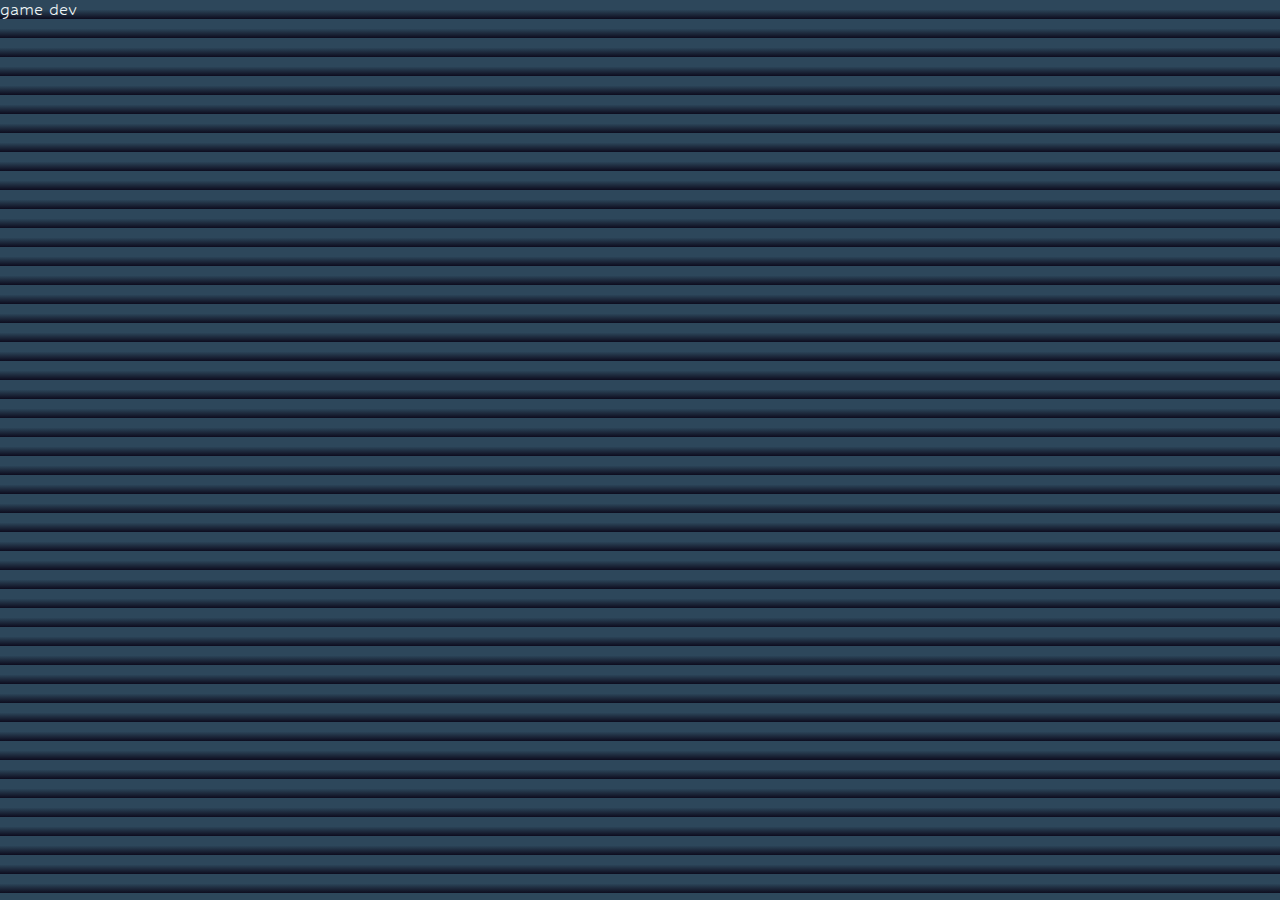
<file: gamedev.html>
<!DOCTYPE html>
<html style="background-color: plum;">
    <head>
        <meta name="viewport" content="width=device-width, initial-scale=1.0">
        <title>game dev ✦ chloe lin</title>
        <link rel="icon" href="assets/img/favicon.png">
        <link href='https://fonts.googleapis.com/css?family=Hubballi' rel='stylesheet'>
        <link rel="stylesheet" type="text/css" href="assets/css/style.css" />
        <script src="assets/js/script.js"></script>
    </head>
    <body>
        <p>game dev</p>
    </body>
</html>
</file>
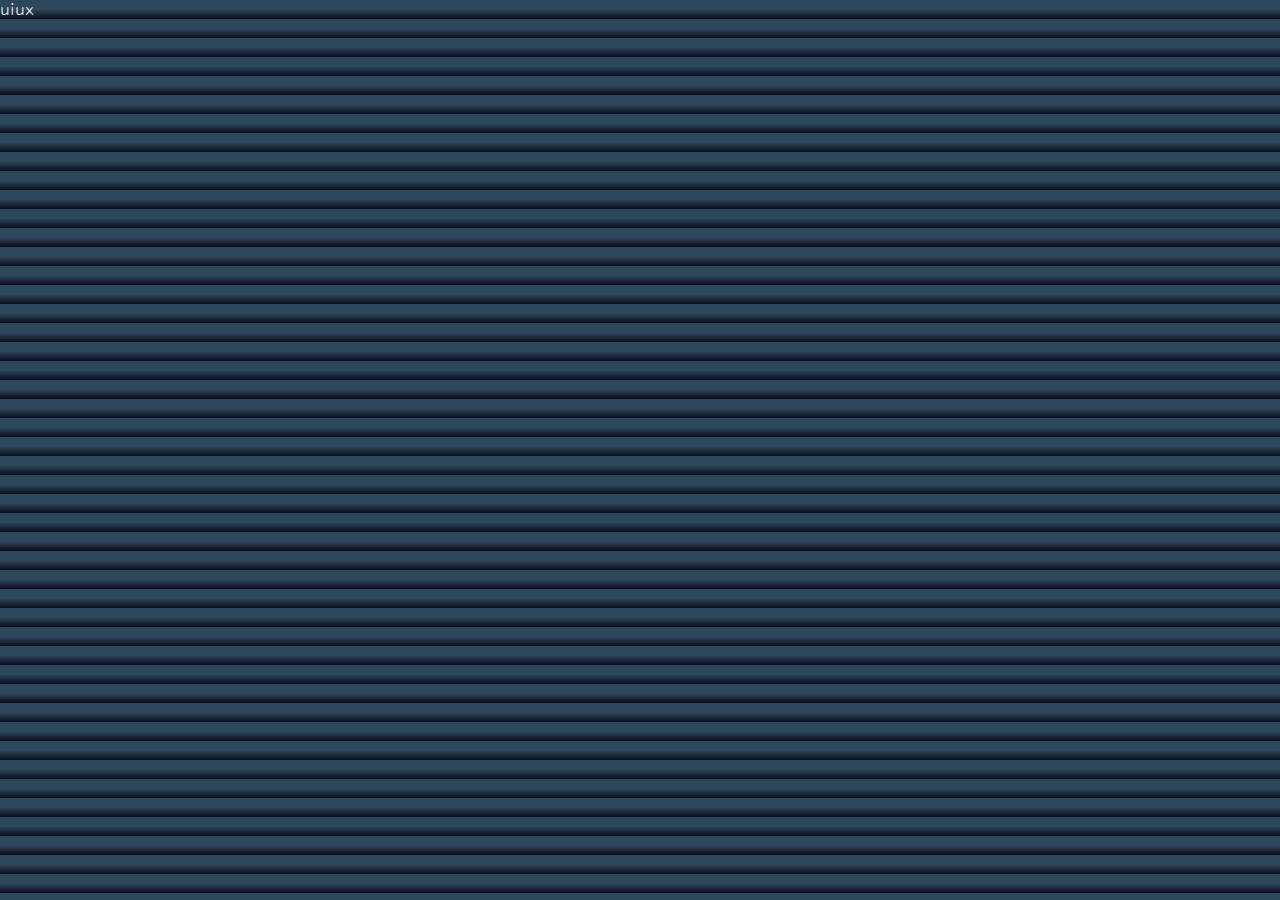
<file: uiux.html>
<!DOCTYPE html>
<html style="background-color: gold;">
    <head>
        <meta name="viewport" content="width=device-width, initial-scale=1.0">
        <title>ui/ux ✦ chloe lin</title>
        <link rel="icon" href="assets/img/favicon.png">
        <link href='https://fonts.googleapis.com/css?family=Hubballi' rel='stylesheet'>
        <link rel="stylesheet" type="text/css" href="assets/css/style.css" />
        <script src="assets/js/script.js"></script>
    </head>
    <body>
        <p>uiux</p>
    </body>
</html>
</file>
<file: assets/css/style.css>
:root {
    --main-bg: #2D475B;
    --bg-dark: #0d0c1e;
    --sky-dark: #548FAA;
    --sky-light: #CFB0B5;
    --text-color: #eff5f6;
    --moon-color: #fff;
    --moon-glow: rgba(214, 208, 197, 1); /* rgba format (https://rgbacolorpicker.com/hex-to-rgba) */
    --accent: #715c76;
}

* {
    margin: 0;
    padding: 0;
    box-sizing: border-box;
    transition: 0.2s linear
}

html {
    font-family: 'Hubballi';
    font-size: 20px;
    background: linear-gradient(var(--main-bg) 50%, var(--bg-dark));
    color: var(--text-color);
    cursor: none;
}

:hover {
    cursor: none;
}

@font-face {
    font-family: 'MoonTime-Regular';
    src: url('../fonts/MoonTime-Regular.ttf');
}

a {
    color: var(--text-color);
    text-decoration: none;
}

/*
MARK: upper section 
*/
.upper-section {
    position: relative;
    /* margin: 0; */
    padding: 0;
    background: linear-gradient(var(--sky-dark), var(--sky-light));
    height: 62vh;

    overflow: hidden;
}

h1 {
    font-size: 40px;
    margin: 0;
}

.navbar {
    text-align: right;
}

/* navbar individual text elements */
.navbar > ul > li {
    margin: 15px;
}

.navbar > ul > li > a:hover {
    color: var(--accent);
}

#moon {
    display: table;
    height: 35px;
    width: 35px;
    padding-bottom: 0;
    margin-left: auto;
    margin-right: auto;
    margin-top: 180px;
    background-color: var(--moon-color);
    -webkit-border-radius: 50%;
    -moz-border-radius: 50%;
    border-radius: 50%;
    box-shadow: 0 0 50px 1em var(--moon-glow);
}

.main-info {
    margin-top: 80px;
    padding: 20px 40px 10px 40px;
    color: white;
    text-align: center;
}

/* .subtitle {
} */

/* 
MARK: wave 
*/
.wave-divider {
    position: absolute;
    bottom: 0;
    left: 0;
    width: 100%;
    overflow: hidden;
    line-height: 0;
    transform: rotate(180deg);
    z-index: 1;
}

.wave-divider svg {
    position: relative;
    display: block;
    width: calc(120% + 1.3px);
    height: 103px;
    transform: rotateY(180deg);
}

.wave-divider .shape-fill {
    fill: var(--main-bg);
}

/* 
MARK: - lower section 
*/
.lower-section {
    position: relative;
    padding: 0;
    padding-bottom: 70px;
    margin: 0; 
    /* background-color: linear-gradient(var(--main-bg), var(--bg-dark)); */
}

#about-me-container  {
    display: flex;
    justify-content: center;
    align-items: center;
}

#about-me {
    max-width: 600px;
    margin: 140px 0px 140px 140px;
    font-size: 22px
}

#about-me p {
    padding: 10px;
}

#portrait {
    height: auto;
    width: auto;
    max-height: 300px;
    max-width: 300px;
}

#projects-header {
    margin: 0;
    padding-top: 40px;
    font-family: 'MoonTime-Regular';
    font-size: 70px;
    color: var(--text-color);
    text-align: center;
}

.column {
    display: inline-block;
    writing-mode: vertical-lr;

    padding: 10px;
    margin: 5px 20px;

    width: 150px;
    height: 600px;

    text-align: right;
    font-size: 40px;
    background-color: var(--sky-dark);
    color: var(--text-color);

    transition: 0.3s;
}

.column:hover {
    background-color: var(--sky-light);
    box-shadow: 0 0 50px 0.2em var(--accent);
    transition: 0.5s;
}

#category-links {
    width: 100%;
    color: var(--text-color);
    text-align: center;
}

#category-links .column {
    background-repeat: no-repeat;
    background-size: cover;
    background-blend-mode: hard-light;
    border-radius: 0.1rem;
}

#software {
    background: linear-gradient(rgba(45, 71, 91, 0), rgba(45, 71, 91, 0), rgba(45, 71, 91, 1)), url('../img/preview/software-preview.png');
}

#games {
    background-image: linear-gradient(rgba(45, 71, 91, 0), rgba(45, 71, 91, 0), rgba(45, 71, 91, 1)),url('../img/preview/games-preview.png');
}

#artwork {
    background-image: linear-gradient(rgba(45, 71, 91, 0), rgba(45, 71, 91, 0), rgba(45, 71, 91, 1)),url('../img/preview/artwork-preview.png');
}

#models {
    background-image: linear-gradient(rgba(45, 71, 91, 0), rgba(45, 71, 91, 0), rgba(45, 71, 91, 1)),url('../img/preview/models-preview.png');
}

ul, body {
    position: relative;
    margin: 0;
    padding: 0;
}

ul > li {
    display: inline-block;
}

/*
MARK: footer
*/

footer { 
    position: absolute; 
    width: 100%;
    background: var(--bg-dark);
    text-align: center;
}

#footer-text {
    text-align: center;
    font-size: 16px
}

/* 
MARK: cursor 
*/
#cursor {
    position: absolute;
    width: 10px;
    height: 10px;
    background: #ffffff;
    border-radius: 50%;
    top: var(--y, 0);
    left: var(--x, 0);
    transform: translate(-50%, -50%);
    z-index: 2;
    /* mix-blend-mode: color-dodge; */
    transition: transform .2s;
    pointer-events: none;
  }
  
/* 
MARK: rising stars
@source https://www.codewithrandom.com/2023/11/21/css-star-animation/ */
.star-wrapper div {
    -webkit-border-radius: 50%;
    -moz-border-radius: 50%;
    border-radius: 50%;
}


#stars1 {
    width: 1.5px;
    height: 1.5px;
    background: transparent;
    animation: animStar 50s linear infinite;
    box-shadow: 779px 1331px #fff, 324px 42px #fff, 303px 586px #fff,
    1312px 276px #fff, 451px 625px #fff, 521px 1931px #fff, 1087px 1871px #fff,
    36px 1546px #fff, 132px 934px #fff, 1698px 901px #fff, 1418px 664px #fff,
    1448px 1157px #fff, 1084px 232px #fff, 347px 1776px #fff, 1722px 243px #fff,
    1629px 835px #fff, 479px 969px #fff, 1231px 960px #fff, 586px 384px #fff,
    164px 527px #fff, 8px 646px #fff, 1150px 1126px #fff, 665px 1357px #fff,
    1556px 1982px #fff, 1260px 1961px #fff, 1675px 1741px #fff,
    1843px 1514px #fff, 718px 1628px #fff, 242px 1343px #fff, 1497px 1880px #fff,
    1364px 230px #fff, 1739px 1302px #fff, 636px 959px #fff, 304px 686px #fff,
    614px 751px #fff, 1935px 816px #fff, 1428px 60px #fff, 355px 335px #fff,
    1594px 158px #fff, 90px 60px #fff, 1553px 162px #fff, 1239px 1825px #fff,
    1945px 587px #fff, 749px 1785px #fff, 1987px 1172px #fff, 1301px 1237px #fff,
    1039px 342px #fff, 1585px 1481px #fff, 995px 1048px #fff, 524px 932px #fff,
    214px 413px #fff, 1701px 1300px #fff, 1037px 1613px #fff, 1871px 996px #fff,
    1360px 1635px #fff, 1110px 1313px #fff, 412px 1783px #fff, 1949px 177px #fff,
    903px 1854px #fff, 700px 1936px #fff, 378px 125px #fff, 308px 834px #fff,
    1118px 962px #fff, 1350px 1929px #fff, 781px 1811px #fff, 561px 137px #fff,
    757px 1148px #fff, 1670px 1979px #fff, 343px 739px #fff, 945px 795px #fff,
    576px 1903px #fff, 1078px 1436px #fff, 1583px 450px #fff, 1366px 474px #fff,
    297px 1873px #fff, 192px 162px #fff, 1624px 1633px #fff, 59px 453px #fff,
    82px 1872px #fff, 1933px 498px #fff, 1966px 1974px #fff, 1975px 1688px #fff,
    779px 314px #fff, 1858px 1543px #fff, 73px 1507px #fff, 1693px 975px #fff,
    1683px 108px #fff, 1768px 1654px #fff, 654px 14px #fff, 494px 171px #fff,
    1689px 1895px #fff, 1660px 263px #fff, 1031px 903px #fff, 1203px 1393px #fff,
    1333px 1421px #fff, 1113px 41px #fff, 1206px 1645px #fff, 1325px 1635px #fff,
    142px 388px #fff, 572px 215px #fff, 1535px 296px #fff, 1419px 407px #fff,
    1379px 1003px #fff, 329px 469px #fff, 1791px 1652px #fff, 935px 1802px #fff,
    1330px 1820px #fff, 421px 1933px #fff, 828px 365px #fff, 275px 316px #fff,
    707px 960px #fff, 1605px 1554px #fff, 625px 58px #fff, 717px 1697px #fff,
    1669px 246px #fff, 1925px 322px #fff, 1154px 1803px #fff, 1929px 295px #fff,
    1248px 240px #fff, 1045px 1755px #fff, 166px 942px #fff, 1888px 1773px #fff,
    678px 1963px #fff, 1370px 569px #fff, 1974px 1400px #fff, 1786px 460px #fff,
    51px 307px #fff, 784px 1400px #fff, 730px 1258px #fff, 1712px 393px #fff,
    416px 170px #fff, 1797px 1932px #fff, 572px 219px #fff, 1557px 1856px #fff,
    218px 8px #fff, 348px 1334px #fff, 469px 413px #fff, 385px 1738px #fff,
    1357px 1818px #fff, 240px 942px #fff, 248px 1847px #fff, 1535px 806px #fff,
    236px 1514px #fff, 1429px 1556px #fff, 73px 1633px #fff, 1398px 1121px #fff,
    671px 1301px #fff, 1404px 1663px #fff, 740px 1018px #fff, 1600px 377px #fff,
    785px 514px #fff, 112px 1084px #fff, 1915px 1887px #fff, 1463px 1848px #fff,
    687px 1115px #fff, 1268px 1768px #fff, 1729px 1425px #fff,
    1284px 1022px #fff, 801px 974px #fff, 1975px 1317px #fff, 1354px 834px #fff,
    1446px 1484px #fff, 1283px 1786px #fff, 11px 523px #fff, 1842px 236px #fff,
    1355px 654px #fff, 429px 7px #fff, 1033px 1128px #fff, 157px 297px #fff,
    545px 635px #fff, 52px 1080px #fff, 827px 1520px #fff, 1121px 490px #fff,
    9px 309px #fff, 1744px 1586px #fff, 1014px 417px #fff, 1534px 524px #fff,
    958px 552px #fff, 1403px 1496px #fff, 387px 703px #fff, 1522px 548px #fff,
    1355px 282px #fff, 1532px 601px #fff, 1838px 790px #fff, 290px 259px #fff,
    295px 598px #fff, 1601px 539px #fff, 1561px 1272px #fff, 34px 1922px #fff,
    1024px 543px #fff, 467px 369px #fff, 722px 333px #fff, 1976px 1255px #fff,
    766px 983px #fff, 1582px 1285px #fff, 12px 512px #fff, 617px 1410px #fff,
    682px 577px #fff, 1334px 1438px #fff, 439px 327px #fff, 1617px 1661px #fff,
    673px 129px #fff, 794px 941px #fff, 1386px 1902px #fff, 37px 1353px #fff,
    1467px 1353px #fff, 416px 18px #fff, 187px 344px #fff, 200px 1898px #fff,
    1491px 1619px #fff, 811px 347px #fff, 924px 1827px #fff, 945px 217px #fff,
    1735px 1228px #fff, 379px 1890px #fff, 79px 761px #fff, 825px 1837px #fff,
    1980px 1558px #fff, 1308px 1573px #fff, 1488px 1726px #fff,
    382px 1208px #fff, 522px 595px #fff, 1277px 1898px #fff, 354px 552px #fff,
    161px 1784px #fff, 614px 251px #fff, 526px 1576px #fff, 17px 212px #fff,
    179px 996px #fff, 467px 1208px #fff, 1944px 1838px #fff, 1140px 1093px #fff,
    858px 1007px #fff, 200px 1064px #fff, 423px 1964px #fff, 1945px 439px #fff,
    1377px 689px #fff, 1120px 1437px #fff, 1876px 668px #fff, 907px 1324px #fff,
    343px 1976px #fff, 1816px 1501px #fff, 1849px 177px #fff, 647px 91px #fff,
    1984px 1012px #fff, 1336px 1300px #fff, 128px 648px #fff, 305px 1060px #fff,
    1324px 826px #fff, 1263px 1314px #fff, 1801px 629px #fff, 1614px 1555px #fff,
    1634px 90px #fff, 1603px 452px #fff, 891px 1984px #fff, 1556px 1906px #fff,
    121px 68px #fff, 1676px 1714px #fff, 516px 936px #fff, 1947px 1492px #fff,
    1455px 1519px #fff, 45px 602px #fff, 205px 1039px #fff, 793px 172px #fff,
    1562px 1739px #fff, 1056px 110px #fff, 1512px 379px #fff, 1795px 1621px #fff,
    1848px 607px #fff, 262px 1719px #fff, 477px 991px #fff, 483px 883px #fff,
    1239px 1197px #fff, 1496px 647px #fff, 1649px 25px #fff, 1491px 1946px #fff,
    119px 996px #fff, 179px 1472px #fff, 1341px 808px #fff, 1565px 1700px #fff,
    407px 1544px #fff, 1754px 357px #fff, 1288px 981px #fff, 902px 1997px #fff,
    1755px 1668px #fff, 186px 877px #fff, 1202px 1882px #fff, 461px 1213px #fff,
    1400px 748px #fff, 1969px 1899px #fff, 809px 522px #fff, 514px 1219px #fff,
    374px 275px #fff, 938px 1973px #fff, 357px 552px #fff, 144px 1722px #fff,
    1572px 912px #fff, 402px 1858px #fff, 1544px 1195px #fff, 667px 1257px #fff,
    727px 1496px #fff, 993px 232px #fff, 1772px 313px #fff, 1040px 1590px #fff,
    1204px 1973px #fff, 1268px 79px #fff, 1555px 1048px #fff, 986px 1707px #fff,
    978px 1710px #fff, 713px 360px #fff, 407px 863px #fff, 461px 736px #fff,
    284px 1608px #fff, 103px 430px #fff, 1283px 1319px #fff, 977px 1186px #fff,
    1966px 1516px #fff, 1287px 1129px #fff, 70px 1098px #fff, 1189px 889px #fff,
    1126px 1734px #fff, 309px 1292px #fff, 879px 764px #fff, 65px 473px #fff,
    1003px 1959px #fff, 658px 791px #fff, 402px 1576px #fff, 35px 622px #fff,
    529px 1589px #fff, 164px 666px #fff, 1876px 1290px #fff, 1541px 526px #fff,
    270px 1297px #fff, 440px 865px #fff, 1500px 802px #fff, 182px 1754px #fff,
    1264px 892px #fff, 272px 1249px #fff, 1289px 1535px #fff, 190px 1646px #fff,
    955px 242px #fff, 1456px 1597px #fff, 1727px 1983px #fff, 635px 801px #fff,
    226px 455px #fff, 1396px 1710px #fff, 849px 1863px #fff, 237px 1264px #fff,
    839px 140px #fff, 1122px 735px #fff, 1280px 15px #fff, 1318px 242px #fff,
    1819px 1148px #fff, 333px 1392px #fff, 1949px 553px #fff, 1878px 1332px #fff,
    467px 548px #fff, 1812px 1082px #fff, 1067px 193px #fff, 243px 156px #fff,
    483px 1616px #fff, 1714px 933px #fff, 759px 1800px #fff, 1822px 995px #fff,
    1877px 572px #fff, 581px 1084px #fff, 107px 732px #fff, 642px 1837px #fff,
    166px 1493px #fff, 1555px 198px #fff, 819px 307px #fff, 947px 345px #fff,
    827px 224px #fff, 927px 1394px #fff, 540px 467px #fff, 1093px 405px #fff,
    1140px 927px #fff, 130px 529px #fff, 33px 1980px #fff, 1147px 1663px #fff,
    1616px 1436px #fff, 528px 710px #fff, 798px 1100px #fff, 505px 1480px #fff,
    899px 641px #fff, 1909px 1949px #fff, 1311px 964px #fff, 979px 1301px #fff,
    1393px 969px #fff, 1793px 1886px #fff, 292px 357px #fff, 1196px 1718px #fff,
    1290px 1994px #fff, 537px 1973px #fff, 1181px 1674px #fff,
    1740px 1566px #fff, 1307px 265px #fff, 922px 522px #fff, 1892px 472px #fff,
    384px 1746px #fff, 392px 1098px #fff, 647px 548px #fff, 390px 1498px #fff,
    1246px 138px #fff, 730px 876px #fff, 192px 1472px #fff, 1790px 1789px #fff,
    928px 311px #fff, 1253px 1647px #fff, 747px 1921px #fff, 1561px 1025px #fff,
    1533px 1292px #fff, 1985px 195px #fff, 728px 729px #fff, 1712px 1936px #fff,
    512px 1717px #fff, 1528px 483px #fff, 313px 1642px #fff, 281px 1849px #fff,
    1212px 799px #fff, 435px 1191px #fff, 1422px 611px #fff, 1718px 1964px #fff,
    411px 944px #fff, 210px 636px #fff, 1502px 1295px #fff, 1434px 349px #fff,
    769px 60px #fff, 747px 1053px #fff, 789px 504px #fff, 1436px 1264px #fff,
    1893px 1225px #fff, 1394px 1788px #fff, 1108px 1317px #fff,
    1673px 1395px #fff, 854px 1010px #fff, 1705px 80px #fff, 1858px 148px #fff,
    1729px 344px #fff, 1388px 664px #fff, 895px 406px #fff, 1479px 157px #fff,
    1441px 1157px #fff, 552px 1900px #fff, 516px 364px #fff, 1647px 189px #fff,
    1427px 1071px #fff, 785px 729px #fff, 1080px 1710px #fff, 504px 204px #fff,
    1177px 1622px #fff, 657px 34px #fff, 1296px 1099px #fff, 248px 180px #fff,
    1212px 1568px #fff, 667px 1562px #fff, 695px 841px #fff, 1608px 1247px #fff,
    751px 882px #fff, 87px 167px #fff, 607px 1368px #fff, 1363px 1203px #fff,
    1836px 317px #fff, 1668px 1703px #fff, 830px 1154px #fff, 1721px 1398px #fff,
    1601px 1280px #fff, 976px 874px #fff, 1743px 254px #fff, 1020px 1815px #fff,
    1670px 1766px #fff, 1890px 735px #fff, 1379px 136px #fff, 1864px 695px #fff,
    206px 965px #fff, 1404px 1932px #fff, 1923px 1360px #fff, 247px 682px #fff,
    519px 1708px #fff, 645px 750px #fff, 1164px 1204px #fff, 834px 323px #fff,
    172px 1350px #fff, 213px 972px #fff, 1837px 190px #fff, 285px 1806px #fff,
    1047px 1299px #fff, 1548px 825px #fff, 1730px 324px #fff, 1346px 1909px #fff,
    772px 270px #fff, 345px 1190px #fff, 478px 1433px #fff, 1479px 25px #fff,
    1994px 1830px #fff, 1744px 732px #fff, 20px 1635px #fff, 690px 1795px #fff,
    1594px 569px #fff, 579px 245px #fff, 1398px 733px #fff, 408px 1352px #fff,
    1774px 120px #fff, 1152px 1370px #fff, 1698px 1810px #fff, 710px 1450px #fff,
    665px 286px #fff, 493px 1720px #fff, 786px 5px #fff, 637px 1140px #fff,
    764px 324px #fff, 927px 310px #fff, 938px 1424px #fff, 1884px 744px #fff,
    913px 462px #fff, 1831px 1936px #fff, 1527px 249px #fff, 36px 1381px #fff,
    1597px 581px #fff, 1530px 355px #fff, 949px 459px #fff, 799px 828px #fff,
    242px 1471px #fff, 654px 797px #fff, 796px 594px #fff, 1365px 678px #fff,
    752px 23px #fff, 1630px 541px #fff, 982px 72px #fff, 1733px 1831px #fff,
    21px 412px #fff, 775px 998px #fff, 335px 1945px #fff, 264px 583px #fff,
    158px 1311px #fff, 528px 164px #fff, 1978px 574px #fff, 717px 1203px #fff,
    734px 1591px #fff, 1555px 820px #fff, 16px 1943px #fff, 1625px 1177px #fff,
    1236px 690px #fff, 1585px 1590px #fff, 1737px 1728px #fff, 721px 698px #fff,
    1804px 1186px #fff, 166px 980px #fff, 1850px 230px #fff, 330px 1712px #fff,
    95px 797px #fff, 1948px 1078px #fff, 469px 939px #fff, 1269px 1899px #fff,
    955px 1220px #fff, 1137px 1075px #fff, 312px 1293px #fff, 986px 1762px #fff,
    1103px 1238px #fff, 428px 1993px #fff, 355px 570px #fff, 977px 1836px #fff,
    1395px 1092px #fff, 276px 913px #fff, 1743px 656px #fff, 773px 502px #fff,
    1686px 1322px #fff, 1516px 1945px #fff, 1334px 501px #fff, 266px 156px #fff,
    455px 655px #fff, 798px 72px #fff, 1059px 1259px #fff, 1402px 1687px #fff,
    236px 1329px #fff, 1455px 786px #fff, 146px 1228px #fff, 1851px 823px #fff,
    1062px 100px #fff, 1220px 953px #fff, 20px 1826px #fff, 36px 1063px #fff,
    1525px 338px #fff, 790px 1521px #fff, 741px 1099px #fff, 288px 1489px #fff,
    700px 1060px #fff, 390px 1071px #fff, 411px 1036px #fff, 1853px 1072px #fff,
    1446px 1085px #fff, 1164px 874px #fff, 924px 925px #fff, 291px 271px #fff,
    1257px 1964px #fff, 1580px 1352px #fff, 1507px 1216px #fff, 211px 956px #fff,
    985px 1195px #fff, 975px 1640px #fff, 518px 101px #fff, 663px 1395px #fff,
    914px 532px #fff, 145px 1320px #fff, 69px 1397px #fff, 982px 523px #fff,
    257px 725px #fff, 1599px 831px #fff, 1636px 1513px #fff, 1250px 1158px #fff,
    1132px 604px #fff, 183px 102px #fff, 1057px 318px #fff, 1247px 1835px #fff,
    1983px 1110px #fff, 1077px 1455px #fff, 921px 1770px #fff, 806px 1350px #fff,
    1938px 1992px #fff, 855px 1260px #fff, 902px 1345px #fff, 658px 1908px #fff,
    1845px 679px #fff, 712px 1482px #fff, 595px 950px #fff, 1784px 1992px #fff,
    1847px 1785px #fff, 691px 1004px #fff, 175px 1179px #fff, 1666px 1911px #fff,
    41px 61px #fff, 971px 1080px #fff, 1830px 1450px #fff, 1351px 1518px #fff,
    1257px 99px #fff, 1395px 1498px #fff, 1117px 252px #fff, 1779px 597px #fff,
    1346px 729px #fff, 1108px 1144px #fff, 402px 691px #fff, 72px 496px #fff,
    1673px 1604px #fff, 1497px 974px #fff, 1865px 1664px #fff, 88px 806px #fff,
    918px 77px #fff, 244px 1118px #fff, 256px 1820px #fff, 1851px 1840px #fff,
    605px 1851px #fff, 634px 383px #fff, 865px 37px #fff, 943px 1024px #fff,
    1951px 177px #fff, 1097px 523px #fff, 985px 1700px #fff, 1243px 122px #fff,
    768px 1070px #fff, 468px 194px #fff, 320px 1867px #fff, 1850px 185px #fff,
    380px 1616px #fff, 468px 1294px #fff, 1122px 1743px #fff, 884px 299px #fff,
    1300px 1917px #fff, 1860px 396px #fff, 1270px 990px #fff, 529px 733px #fff,
    1975px 1347px #fff, 1885px 685px #fff, 226px 506px #fff, 651px 878px #fff,
    1323px 680px #fff, 1284px 680px #fff, 238px 1967px #fff, 911px 174px #fff,
    1111px 521px #fff, 1150px 85px #fff, 794px 502px #fff, 484px 1856px #fff,
    1809px 368px #fff, 112px 953px #fff, 590px 1009px #fff, 1655px 311px #fff,
    100px 1026px #fff, 1803px 352px #fff, 865px 306px #fff, 1077px 1019px #fff,
    1335px 872px #fff, 1647px 1298px #fff, 1233px 1387px #fff, 698px 1036px #fff,
    659px 1860px #fff, 388px 1412px #fff, 1212px 458px #fff, 755px 1468px #fff,
    696px 1654px #fff, 1144px 60px #fff;
}

#stars1:after {
    content: '';
    position: absolute;
    top: 2000px;
    width: 1.5px;
    height: 1.5px;
    background: transparent;
    box-shadow: 779px 1331px #fff, 324px 42px #fff, 303px 586px #fff,
    1312px 276px #fff, 451px 625px #fff, 521px 1931px #fff, 1087px 1871px #fff,
    36px 1546px #fff, 132px 934px #fff, 1698px 901px #fff, 1418px 664px #fff,
    1448px 1157px #fff, 1084px 232px #fff, 347px 1776px #fff, 1722px 243px #fff,
    1629px 835px #fff, 479px 969px #fff, 1231px 960px #fff, 586px 384px #fff,
    164px 527px #fff, 8px 646px #fff, 1150px 1126px #fff, 665px 1357px #fff,
    1556px 1982px #fff, 1260px 1961px #fff, 1675px 1741px #fff,
    1843px 1514px #fff, 718px 1628px #fff, 242px 1343px #fff, 1497px 1880px #fff,
    1364px 230px #fff, 1739px 1302px #fff, 636px 959px #fff, 304px 686px #fff,
    614px 751px #fff, 1935px 816px #fff, 1428px 60px #fff, 355px 335px #fff,
    1594px 158px #fff, 90px 60px #fff, 1553px 162px #fff, 1239px 1825px #fff,
    1945px 587px #fff, 749px 1785px #fff, 1987px 1172px #fff, 1301px 1237px #fff,
    1039px 342px #fff, 1585px 1481px #fff, 995px 1048px #fff, 524px 932px #fff,
    214px 413px #fff, 1701px 1300px #fff, 1037px 1613px #fff, 1871px 996px #fff,
    1360px 1635px #fff, 1110px 1313px #fff, 412px 1783px #fff, 1949px 177px #fff,
    903px 1854px #fff, 700px 1936px #fff, 378px 125px #fff, 308px 834px #fff,
    1118px 962px #fff, 1350px 1929px #fff, 781px 1811px #fff, 561px 137px #fff,
    757px 1148px #fff, 1670px 1979px #fff, 343px 739px #fff, 945px 795px #fff,
    576px 1903px #fff, 1078px 1436px #fff, 1583px 450px #fff, 1366px 474px #fff,
    297px 1873px #fff, 192px 162px #fff, 1624px 1633px #fff, 59px 453px #fff,
    82px 1872px #fff, 1933px 498px #fff, 1966px 1974px #fff, 1975px 1688px #fff,
    779px 314px #fff, 1858px 1543px #fff, 73px 1507px #fff, 1693px 975px #fff,
    1683px 108px #fff, 1768px 1654px #fff, 654px 14px #fff, 494px 171px #fff,
    1689px 1895px #fff, 1660px 263px #fff, 1031px 903px #fff, 1203px 1393px #fff,
    1333px 1421px #fff, 1113px 41px #fff, 1206px 1645px #fff, 1325px 1635px #fff,
    142px 388px #fff, 572px 215px #fff, 1535px 296px #fff, 1419px 407px #fff,
    1379px 1003px #fff, 329px 469px #fff, 1791px 1652px #fff, 935px 1802px #fff,
    1330px 1820px #fff, 421px 1933px #fff, 828px 365px #fff, 275px 316px #fff,
    707px 960px #fff, 1605px 1554px #fff, 625px 58px #fff, 717px 1697px #fff,
    1669px 246px #fff, 1925px 322px #fff, 1154px 1803px #fff, 1929px 295px #fff,
    1248px 240px #fff, 1045px 1755px #fff, 166px 942px #fff, 1888px 1773px #fff,
    678px 1963px #fff, 1370px 569px #fff, 1974px 1400px #fff, 1786px 460px #fff,
    51px 307px #fff, 784px 1400px #fff, 730px 1258px #fff, 1712px 393px #fff,
    416px 170px #fff, 1797px 1932px #fff, 572px 219px #fff, 1557px 1856px #fff,
    218px 8px #fff, 348px 1334px #fff, 469px 413px #fff, 385px 1738px #fff,
    1357px 1818px #fff, 240px 942px #fff, 248px 1847px #fff, 1535px 806px #fff,
    236px 1514px #fff, 1429px 1556px #fff, 73px 1633px #fff, 1398px 1121px #fff,
    671px 1301px #fff, 1404px 1663px #fff, 740px 1018px #fff, 1600px 377px #fff,
    785px 514px #fff, 112px 1084px #fff, 1915px 1887px #fff, 1463px 1848px #fff,
    687px 1115px #fff, 1268px 1768px #fff, 1729px 1425px #fff,
    1284px 1022px #fff, 801px 974px #fff, 1975px 1317px #fff, 1354px 834px #fff,
    1446px 1484px #fff, 1283px 1786px #fff, 11px 523px #fff, 1842px 236px #fff,
    1355px 654px #fff, 429px 7px #fff, 1033px 1128px #fff, 157px 297px #fff,
    545px 635px #fff, 52px 1080px #fff, 827px 1520px #fff, 1121px 490px #fff,
    9px 309px #fff, 1744px 1586px #fff, 1014px 417px #fff, 1534px 524px #fff,
    958px 552px #fff, 1403px 1496px #fff, 387px 703px #fff, 1522px 548px #fff,
    1355px 282px #fff, 1532px 601px #fff, 1838px 790px #fff, 290px 259px #fff,
    295px 598px #fff, 1601px 539px #fff, 1561px 1272px #fff, 34px 1922px #fff,
    1024px 543px #fff, 467px 369px #fff, 722px 333px #fff, 1976px 1255px #fff,
    766px 983px #fff, 1582px 1285px #fff, 12px 512px #fff, 617px 1410px #fff,
    682px 577px #fff, 1334px 1438px #fff, 439px 327px #fff, 1617px 1661px #fff,
    673px 129px #fff, 794px 941px #fff, 1386px 1902px #fff, 37px 1353px #fff,
    1467px 1353px #fff, 416px 18px #fff, 187px 344px #fff, 200px 1898px #fff,
    1491px 1619px #fff, 811px 347px #fff, 924px 1827px #fff, 945px 217px #fff,
    1735px 1228px #fff, 379px 1890px #fff, 79px 761px #fff, 825px 1837px #fff,
    1980px 1558px #fff, 1308px 1573px #fff, 1488px 1726px #fff,
    382px 1208px #fff, 522px 595px #fff, 1277px 1898px #fff, 354px 552px #fff,
    161px 1784px #fff, 614px 251px #fff, 526px 1576px #fff, 17px 212px #fff,
    179px 996px #fff, 467px 1208px #fff, 1944px 1838px #fff, 1140px 1093px #fff,
    858px 1007px #fff, 200px 1064px #fff, 423px 1964px #fff, 1945px 439px #fff,
    1377px 689px #fff, 1120px 1437px #fff, 1876px 668px #fff, 907px 1324px #fff,
    343px 1976px #fff, 1816px 1501px #fff, 1849px 177px #fff, 647px 91px #fff,
    1984px 1012px #fff, 1336px 1300px #fff, 128px 648px #fff, 305px 1060px #fff,
    1324px 826px #fff, 1263px 1314px #fff, 1801px 629px #fff, 1614px 1555px #fff,
    1634px 90px #fff, 1603px 452px #fff, 891px 1984px #fff, 1556px 1906px #fff,
    121px 68px #fff, 1676px 1714px #fff, 516px 936px #fff, 1947px 1492px #fff,
    1455px 1519px #fff, 45px 602px #fff, 205px 1039px #fff, 793px 172px #fff,
    1562px 1739px #fff, 1056px 110px #fff, 1512px 379px #fff, 1795px 1621px #fff,
    1848px 607px #fff, 262px 1719px #fff, 477px 991px #fff, 483px 883px #fff,
    1239px 1197px #fff, 1496px 647px #fff, 1649px 25px #fff, 1491px 1946px #fff,
    119px 996px #fff, 179px 1472px #fff, 1341px 808px #fff, 1565px 1700px #fff,
    407px 1544px #fff, 1754px 357px #fff, 1288px 981px #fff, 902px 1997px #fff,
    1755px 1668px #fff, 186px 877px #fff, 1202px 1882px #fff, 461px 1213px #fff,
    1400px 748px #fff, 1969px 1899px #fff, 809px 522px #fff, 514px 1219px #fff,
    374px 275px #fff, 938px 1973px #fff, 357px 552px #fff, 144px 1722px #fff,
    1572px 912px #fff, 402px 1858px #fff, 1544px 1195px #fff, 667px 1257px #fff,
    727px 1496px #fff, 993px 232px #fff, 1772px 313px #fff, 1040px 1590px #fff,
    1204px 1973px #fff, 1268px 79px #fff, 1555px 1048px #fff, 986px 1707px #fff,
    978px 1710px #fff, 713px 360px #fff, 407px 863px #fff, 461px 736px #fff,
    284px 1608px #fff, 103px 430px #fff, 1283px 1319px #fff, 977px 1186px #fff,
    1966px 1516px #fff, 1287px 1129px #fff, 70px 1098px #fff, 1189px 889px #fff,
    1126px 1734px #fff, 309px 1292px #fff, 879px 764px #fff, 65px 473px #fff,
    1003px 1959px #fff, 658px 791px #fff, 402px 1576px #fff, 35px 622px #fff,
    529px 1589px #fff, 164px 666px #fff, 1876px 1290px #fff, 1541px 526px #fff,
    270px 1297px #fff, 440px 865px #fff, 1500px 802px #fff, 182px 1754px #fff,
    1264px 892px #fff, 272px 1249px #fff, 1289px 1535px #fff, 190px 1646px #fff,
    955px 242px #fff, 1456px 1597px #fff, 1727px 1983px #fff, 635px 801px #fff,
    226px 455px #fff, 1396px 1710px #fff, 849px 1863px #fff, 237px 1264px #fff,
    839px 140px #fff, 1122px 735px #fff, 1280px 15px #fff, 1318px 242px #fff,
    1819px 1148px #fff, 333px 1392px #fff, 1949px 553px #fff, 1878px 1332px #fff,
    467px 548px #fff, 1812px 1082px #fff, 1067px 193px #fff, 243px 156px #fff,
    483px 1616px #fff, 1714px 933px #fff, 759px 1800px #fff, 1822px 995px #fff,
    1877px 572px #fff, 581px 1084px #fff, 107px 732px #fff, 642px 1837px #fff,
    166px 1493px #fff, 1555px 198px #fff, 819px 307px #fff, 947px 345px #fff,
    827px 224px #fff, 927px 1394px #fff, 540px 467px #fff, 1093px 405px #fff,
    1140px 927px #fff, 130px 529px #fff, 33px 1980px #fff, 1147px 1663px #fff,
    1616px 1436px #fff, 528px 710px #fff, 798px 1100px #fff, 505px 1480px #fff,
    899px 641px #fff, 1909px 1949px #fff, 1311px 964px #fff, 979px 1301px #fff,
    1393px 969px #fff, 1793px 1886px #fff, 292px 357px #fff, 1196px 1718px #fff,
    1290px 1994px #fff, 537px 1973px #fff, 1181px 1674px #fff,
    1740px 1566px #fff, 1307px 265px #fff, 922px 522px #fff, 1892px 472px #fff,
    384px 1746px #fff, 392px 1098px #fff, 647px 548px #fff, 390px 1498px #fff,
    1246px 138px #fff, 730px 876px #fff, 192px 1472px #fff, 1790px 1789px #fff,
    928px 311px #fff, 1253px 1647px #fff, 747px 1921px #fff, 1561px 1025px #fff,
    1533px 1292px #fff, 1985px 195px #fff, 728px 729px #fff, 1712px 1936px #fff,
    512px 1717px #fff, 1528px 483px #fff, 313px 1642px #fff, 281px 1849px #fff,
    1212px 799px #fff, 435px 1191px #fff, 1422px 611px #fff, 1718px 1964px #fff,
    411px 944px #fff, 210px 636px #fff, 1502px 1295px #fff, 1434px 349px #fff,
    769px 60px #fff, 747px 1053px #fff, 789px 504px #fff, 1436px 1264px #fff,
    1893px 1225px #fff, 1394px 1788px #fff, 1108px 1317px #fff,
    1673px 1395px #fff, 854px 1010px #fff, 1705px 80px #fff, 1858px 148px #fff,
    1729px 344px #fff, 1388px 664px #fff, 895px 406px #fff, 1479px 157px #fff,
    1441px 1157px #fff, 552px 1900px #fff, 516px 364px #fff, 1647px 189px #fff,
    1427px 1071px #fff, 785px 729px #fff, 1080px 1710px #fff, 504px 204px #fff,
    1177px 1622px #fff, 657px 34px #fff, 1296px 1099px #fff, 248px 180px #fff,
    1212px 1568px #fff, 667px 1562px #fff, 695px 841px #fff, 1608px 1247px #fff,
    751px 882px #fff, 87px 167px #fff, 607px 1368px #fff, 1363px 1203px #fff,
    1836px 317px #fff, 1668px 1703px #fff, 830px 1154px #fff, 1721px 1398px #fff,
    1601px 1280px #fff, 976px 874px #fff, 1743px 254px #fff, 1020px 1815px #fff,
    1670px 1766px #fff, 1890px 735px #fff, 1379px 136px #fff, 1864px 695px #fff,
    206px 965px #fff, 1404px 1932px #fff, 1923px 1360px #fff, 247px 682px #fff,
    519px 1708px #fff, 645px 750px #fff, 1164px 1204px #fff, 834px 323px #fff,
    172px 1350px #fff, 213px 972px #fff, 1837px 190px #fff, 285px 1806px #fff,
    1047px 1299px #fff, 1548px 825px #fff, 1730px 324px #fff, 1346px 1909px #fff,
    772px 270px #fff, 345px 1190px #fff, 478px 1433px #fff, 1479px 25px #fff,
    1994px 1830px #fff, 1744px 732px #fff, 20px 1635px #fff, 690px 1795px #fff,
    1594px 569px #fff, 579px 245px #fff, 1398px 733px #fff, 408px 1352px #fff,
    1774px 120px #fff, 1152px 1370px #fff, 1698px 1810px #fff, 710px 1450px #fff,
    665px 286px #fff, 493px 1720px #fff, 786px 5px #fff, 637px 1140px #fff,
    764px 324px #fff, 927px 310px #fff, 938px 1424px #fff, 1884px 744px #fff,
    913px 462px #fff, 1831px 1936px #fff, 1527px 249px #fff, 36px 1381px #fff,
    1597px 581px #fff, 1530px 355px #fff, 949px 459px #fff, 799px 828px #fff,
    242px 1471px #fff, 654px 797px #fff, 796px 594px #fff, 1365px 678px #fff,
    752px 23px #fff, 1630px 541px #fff, 982px 72px #fff, 1733px 1831px #fff,
    21px 412px #fff, 775px 998px #fff, 335px 1945px #fff, 264px 583px #fff,
    158px 1311px #fff, 528px 164px #fff, 1978px 574px #fff, 717px 1203px #fff,
    734px 1591px #fff, 1555px 820px #fff, 16px 1943px #fff, 1625px 1177px #fff,
    1236px 690px #fff, 1585px 1590px #fff, 1737px 1728px #fff, 721px 698px #fff,
    1804px 1186px #fff, 166px 980px #fff, 1850px 230px #fff, 330px 1712px #fff,
    95px 797px #fff, 1948px 1078px #fff, 469px 939px #fff, 1269px 1899px #fff,
    955px 1220px #fff, 1137px 1075px #fff, 312px 1293px #fff, 986px 1762px #fff,
    1103px 1238px #fff, 428px 1993px #fff, 355px 570px #fff, 977px 1836px #fff,
    1395px 1092px #fff, 276px 913px #fff, 1743px 656px #fff, 773px 502px #fff,
    1686px 1322px #fff, 1516px 1945px #fff, 1334px 501px #fff, 266px 156px #fff,
    455px 655px #fff, 798px 72px #fff, 1059px 1259px #fff, 1402px 1687px #fff,
    236px 1329px #fff, 1455px 786px #fff, 146px 1228px #fff, 1851px 823px #fff,
    1062px 100px #fff, 1220px 953px #fff, 20px 1826px #fff, 36px 1063px #fff,
    1525px 338px #fff, 790px 1521px #fff, 741px 1099px #fff, 288px 1489px #fff,
    700px 1060px #fff, 390px 1071px #fff, 411px 1036px #fff, 1853px 1072px #fff,
    1446px 1085px #fff, 1164px 874px #fff, 924px 925px #fff, 291px 271px #fff,
    1257px 1964px #fff, 1580px 1352px #fff, 1507px 1216px #fff, 211px 956px #fff,
    985px 1195px #fff, 975px 1640px #fff, 518px 101px #fff, 663px 1395px #fff,
    914px 532px #fff, 145px 1320px #fff, 69px 1397px #fff, 982px 523px #fff,
    257px 725px #fff, 1599px 831px #fff, 1636px 1513px #fff, 1250px 1158px #fff,
    1132px 604px #fff, 183px 102px #fff, 1057px 318px #fff, 1247px 1835px #fff,
    1983px 1110px #fff, 1077px 1455px #fff, 921px 1770px #fff, 806px 1350px #fff,
    1938px 1992px #fff, 855px 1260px #fff, 902px 1345px #fff, 658px 1908px #fff,
    1845px 679px #fff, 712px 1482px #fff, 595px 950px #fff, 1784px 1992px #fff,
    1847px 1785px #fff, 691px 1004px #fff, 175px 1179px #fff, 1666px 1911px #fff,
    41px 61px #fff, 971px 1080px #fff, 1830px 1450px #fff, 1351px 1518px #fff,
    1257px 99px #fff, 1395px 1498px #fff, 1117px 252px #fff, 1779px 597px #fff,
    1346px 729px #fff, 1108px 1144px #fff, 402px 691px #fff, 72px 496px #fff,
    1673px 1604px #fff, 1497px 974px #fff, 1865px 1664px #fff, 88px 806px #fff,
    918px 77px #fff, 244px 1118px #fff, 256px 1820px #fff, 1851px 1840px #fff,
    605px 1851px #fff, 634px 383px #fff, 865px 37px #fff, 943px 1024px #fff,
    1951px 177px #fff, 1097px 523px #fff, 985px 1700px #fff, 1243px 122px #fff,
    768px 1070px #fff, 468px 194px #fff, 320px 1867px #fff, 1850px 185px #fff,
    380px 1616px #fff, 468px 1294px #fff, 1122px 1743px #fff, 884px 299px #fff,
    1300px 1917px #fff, 1860px 396px #fff, 1270px 990px #fff, 529px 733px #fff,
    1975px 1347px #fff, 1885px 685px #fff, 226px 506px #fff, 651px 878px #fff,
    1323px 680px #fff, 1284px 680px #fff, 238px 1967px #fff, 911px 174px #fff,
    1111px 521px #fff, 1150px 85px #fff, 794px 502px #fff, 484px 1856px #fff,
    1809px 368px #fff, 112px 953px #fff, 590px 1009px #fff, 1655px 311px #fff,
    100px 1026px #fff, 1803px 352px #fff, 865px 306px #fff, 1077px 1019px #fff,
    1335px 872px #fff, 1647px 1298px #fff, 1233px 1387px #fff, 698px 1036px #fff,
    659px 1860px #fff, 388px 1412px #fff, 1212px 458px #fff, 755px 1468px #fff,
    696px 1654px #fff, 1144px 60px #fff;
}

#stars2 {
    width: 2.5px;
    height: 2.5px;
    background: transparent;
    animation: animStar 100s linear infinite;
    box-shadow: 1448px 320px #fff, 1775px 1663px #fff, 332px 1364px #fff,
    878px 340px #fff, 569px 1832px #fff, 1422px 1684px #fff, 1946px 1907px #fff,
    121px 979px #fff, 1044px 1069px #fff, 463px 381px #fff, 423px 112px #fff,
    523px 1179px #fff, 779px 654px #fff, 1398px 694px #fff, 1085px 1464px #fff,
    1599px 1869px #fff, 801px 1882px #fff, 779px 1231px #fff, 552px 932px #fff,
    1057px 1196px #fff, 282px 1280px #fff, 496px 1986px #fff, 1833px 1120px #fff,
    1802px 1293px #fff, 6px 1696px #fff, 412px 1902px #fff, 605px 438px #fff,
    24px 1212px #fff, 234px 1320px #fff, 544px 344px #fff, 1107px 170px #fff,
    1603px 196px #fff, 905px 648px #fff, 68px 1458px #fff, 649px 1969px #fff,
    744px 675px #fff, 1127px 478px #fff, 714px 1814px #fff, 1486px 526px #fff,
    270px 1636px #fff, 1931px 149px #fff, 1807px 378px #fff, 8px 390px #fff,
    1415px 699px #fff, 1473px 1211px #fff, 1590px 141px #fff, 270px 1705px #fff,
    69px 1423px #fff, 1108px 1053px #fff, 1946px 128px #fff, 371px 371px #fff,
    1490px 220px #fff, 357px 1885px #fff, 363px 363px #fff, 1896px 1256px #fff,
    1979px 1050px #fff, 947px 1342px #fff, 1754px 242px #fff, 514px 974px #fff,
    65px 1477px #fff, 1840px 547px #fff, 950px 695px #fff, 459px 1150px #fff,
    1124px 1502px #fff, 481px 940px #fff, 680px 839px #fff, 797px 1169px #fff,
    1977px 1491px #fff, 734px 1724px #fff, 210px 298px #fff, 816px 628px #fff,
    686px 770px #fff, 1721px 267px #fff, 1663px 511px #fff, 1481px 1141px #fff,
    582px 248px #fff, 1308px 953px #fff, 628px 657px #fff, 897px 1535px #fff,
    270px 931px #fff, 791px 467px #fff, 1336px 1732px #fff, 1013px 1653px #fff,
    1911px 956px #fff, 587px 816px #fff, 83px 456px #fff, 930px 1478px #fff,
    1587px 1694px #fff, 614px 1200px #fff, 302px 1782px #fff, 1711px 1432px #fff,
    443px 904px #fff, 1666px 714px #fff, 1588px 1167px #fff, 273px 1075px #fff,
    1679px 461px #fff, 721px 664px #fff, 1202px 10px #fff, 166px 1126px #fff,
    331px 1628px #fff, 430px 1565px #fff, 1585px 509px #fff, 640px 38px #fff,
    822px 837px #fff, 1760px 1664px #fff, 1122px 1458px #fff, 398px 131px #fff,
    689px 285px #fff, 460px 652px #fff, 1627px 365px #fff, 348px 1648px #fff,
    819px 1946px #fff, 981px 1917px #fff, 323px 76px #fff, 979px 684px #fff,
    887px 536px #fff, 1348px 1596px #fff, 1055px 666px #fff, 1402px 1797px #fff,
    1300px 1055px #fff, 937px 238px #fff, 1474px 1815px #fff, 1144px 1710px #fff,
    1629px 1087px #fff, 911px 919px #fff, 771px 819px #fff, 403px 720px #fff,
    163px 736px #fff, 1062px 238px #fff, 1774px 818px #fff, 1874px 1178px #fff,
    1177px 699px #fff, 1244px 1244px #fff, 1371px 58px #fff, 564px 1515px #fff,
    1824px 487px #fff, 929px 702px #fff, 394px 1348px #fff, 1161px 641px #fff,
    219px 1841px #fff, 358px 941px #fff, 140px 1759px #fff, 1019px 1345px #fff,
    274px 436px #fff, 1433px 1605px #fff, 1798px 1426px #fff, 294px 1848px #fff,
    1681px 1877px #fff, 1344px 1824px #fff, 1439px 1632px #fff,
    161px 1012px #fff, 1308px 588px #fff, 1789px 582px #fff, 721px 1910px #fff,
    318px 218px #fff, 607px 319px #fff, 495px 535px #fff, 1552px 1575px #fff,
    1562px 67px #fff, 403px 926px #fff, 1096px 1800px #fff, 1814px 1709px #fff,
    1882px 1831px #fff, 533px 46px #fff, 823px 969px #fff, 530px 165px #fff,
    1030px 352px #fff, 1681px 313px #fff, 338px 115px #fff, 1607px 211px #fff,
    1718px 1184px #fff, 1589px 659px #fff, 278px 355px #fff, 464px 1464px #fff,
    1165px 277px #fff, 950px 694px #fff, 1746px 293px #fff, 793px 911px #fff,
    528px 773px #fff, 1883px 1694px #fff, 748px 182px #fff, 1924px 1531px #fff,
    100px 636px #fff, 1473px 1445px #fff, 1264px 1244px #fff, 850px 1377px #fff,
    987px 1976px #fff, 933px 1761px #fff, 922px 1270px #fff, 500px 396px #fff,
    1324px 8px #fff, 1967px 1814px #fff, 1072px 1401px #fff, 961px 37px #fff,
    156px 81px #fff, 1915px 502px #fff, 1076px 1846px #fff, 152px 1669px #fff,
    986px 1529px #fff, 1667px 1137px #fff;
}

#stars2:after {
    content: '';
    position: absolute;
    top: 2000px;
    width: 2.5px;
    height: 2.5px;
    background: transparent;
    box-shadow: 1448px 320px #fff, 1775px 1663px #fff, 332px 1364px #fff,
    878px 340px #fff, 569px 1832px #fff, 1422px 1684px #fff, 1946px 1907px #fff,
    121px 979px #fff, 1044px 1069px #fff, 463px 381px #fff, 423px 112px #fff,
    523px 1179px #fff, 779px 654px #fff, 1398px 694px #fff, 1085px 1464px #fff,
    1599px 1869px #fff, 801px 1882px #fff, 779px 1231px #fff, 552px 932px #fff,
    1057px 1196px #fff, 282px 1280px #fff, 496px 1986px #fff, 1833px 1120px #fff,
    1802px 1293px #fff, 6px 1696px #fff, 412px 1902px #fff, 605px 438px #fff,
    24px 1212px #fff, 234px 1320px #fff, 544px 344px #fff, 1107px 170px #fff,
    1603px 196px #fff, 905px 648px #fff, 68px 1458px #fff, 649px 1969px #fff,
    744px 675px #fff, 1127px 478px #fff, 714px 1814px #fff, 1486px 526px #fff,
    270px 1636px #fff, 1931px 149px #fff, 1807px 378px #fff, 8px 390px #fff,
    1415px 699px #fff, 1473px 1211px #fff, 1590px 141px #fff, 270px 1705px #fff,
    69px 1423px #fff, 1108px 1053px #fff, 1946px 128px #fff, 371px 371px #fff,
    1490px 220px #fff, 357px 1885px #fff, 363px 363px #fff, 1896px 1256px #fff,
    1979px 1050px #fff, 947px 1342px #fff, 1754px 242px #fff, 514px 974px #fff,
    65px 1477px #fff, 1840px 547px #fff, 950px 695px #fff, 459px 1150px #fff,
    1124px 1502px #fff, 481px 940px #fff, 680px 839px #fff, 797px 1169px #fff,
    1977px 1491px #fff, 734px 1724px #fff, 210px 298px #fff, 816px 628px #fff,
    686px 770px #fff, 1721px 267px #fff, 1663px 511px #fff, 1481px 1141px #fff,
    582px 248px #fff, 1308px 953px #fff, 628px 657px #fff, 897px 1535px #fff,
    270px 931px #fff, 791px 467px #fff, 1336px 1732px #fff, 1013px 1653px #fff,
    1911px 956px #fff, 587px 816px #fff, 83px 456px #fff, 930px 1478px #fff,
    1587px 1694px #fff, 614px 1200px #fff, 302px 1782px #fff, 1711px 1432px #fff,
    443px 904px #fff, 1666px 714px #fff, 1588px 1167px #fff, 273px 1075px #fff,
    1679px 461px #fff, 721px 664px #fff, 1202px 10px #fff, 166px 1126px #fff,
    331px 1628px #fff, 430px 1565px #fff, 1585px 509px #fff, 640px 38px #fff,
    822px 837px #fff, 1760px 1664px #fff, 1122px 1458px #fff, 398px 131px #fff,
    689px 285px #fff, 460px 652px #fff, 1627px 365px #fff, 348px 1648px #fff,
    819px 1946px #fff, 981px 1917px #fff, 323px 76px #fff, 979px 684px #fff,
    887px 536px #fff, 1348px 1596px #fff, 1055px 666px #fff, 1402px 1797px #fff,
    1300px 1055px #fff, 937px 238px #fff, 1474px 1815px #fff, 1144px 1710px #fff,
    1629px 1087px #fff, 911px 919px #fff, 771px 819px #fff, 403px 720px #fff,
    163px 736px #fff, 1062px 238px #fff, 1774px 818px #fff, 1874px 1178px #fff,
    1177px 699px #fff, 1244px 1244px #fff, 1371px 58px #fff, 564px 1515px #fff,
    1824px 487px #fff, 929px 702px #fff, 394px 1348px #fff, 1161px 641px #fff,
    219px 1841px #fff, 358px 941px #fff, 140px 1759px #fff, 1019px 1345px #fff,
    274px 436px #fff, 1433px 1605px #fff, 1798px 1426px #fff, 294px 1848px #fff,
    1681px 1877px #fff, 1344px 1824px #fff, 1439px 1632px #fff,
    161px 1012px #fff, 1308px 588px #fff, 1789px 582px #fff, 721px 1910px #fff,
    318px 218px #fff, 607px 319px #fff, 495px 535px #fff, 1552px 1575px #fff,
    1562px 67px #fff, 403px 926px #fff, 1096px 1800px #fff, 1814px 1709px #fff,
    1882px 1831px #fff, 533px 46px #fff, 823px 969px #fff, 530px 165px #fff,
    1030px 352px #fff, 1681px 313px #fff, 338px 115px #fff, 1607px 211px #fff,
    1718px 1184px #fff, 1589px 659px #fff, 278px 355px #fff, 464px 1464px #fff,
    1165px 277px #fff, 950px 694px #fff, 1746px 293px #fff, 793px 911px #fff,
    528px 773px #fff, 1883px 1694px #fff, 748px 182px #fff, 1924px 1531px #fff,
    100px 636px #fff, 1473px 1445px #fff, 1264px 1244px #fff, 850px 1377px #fff,
    987px 1976px #fff, 933px 1761px #fff, 922px 1270px #fff, 500px 396px #fff,
    1324px 8px #fff, 1967px 1814px #fff, 1072px 1401px #fff, 961px 37px #fff,
    156px 81px #fff, 1915px 502px #fff, 1076px 1846px #fff, 152px 1669px #fff,
    986px 1529px #fff, 1667px 1137px #fff;
}

@keyframes animStar {
    from {
        transform: translateY(-400px);
    }
    to {
        transform: translateY(-1100px);
    }
}

/* 
MARK: -headers
*/

.header {
    margin: 0;
    padding-top: 40px;
    font-family: 'MoonTime-Regular';
    font-size: 70px;
    color: var(--text-color);
    text-align: center;
}

/*
MARK: image gallery
*/
.container {
    padding: 2rem 5%;
}

.container .image-container {
    columns: 10rem 5;
    gap: 0.5rem
}

.container .image-container img {
    width: 100%;
    margin-bottom: 0.5rem;
    border-radius: 0.5rem;
}

.container .image-container img:hover {
    transform: scale(1.01)
}

/* 
MARK: socials
*/
.fa-brands {
    margin: 10px 5px 20px 5px;
}

/* 
MARK: construction
*/
.construction-wrapper {
    text-align: center;
    padding: 20px;
    /* margin: 100px 50px; */
    background: var(--sky-dark);
    border-radius: 1rem;
    box-shadow: 0 4px 10px rgba(0, 0, 0, 0.1);
    color: var(--text-color);
}
.construction-wrapper img {
    max-width: 150px;
    margin-bottom: 20px;
}
.construction-wrapper h1 {
    font-size: 2rem;
    margin-bottom: 10px;
}
.construction-wrapper p {
    font-size: 1.2rem;
    margin-bottom: 15px;
}
.construction-wrapper a {
    display: inline-block;
    padding: 10px 20px;
    background-color: #222;
    color: var(--text-color);
    text-decoration: none;
    font-weight: bold;
    border-radius: 5px;
    transition: all 0.3s;
}
.construction-wrapper a:hover {
    background-color: var(--sky-light);
    color: #222
}

.wip-stripe {
    background: #222;
    text-align: center;
}
</file>
